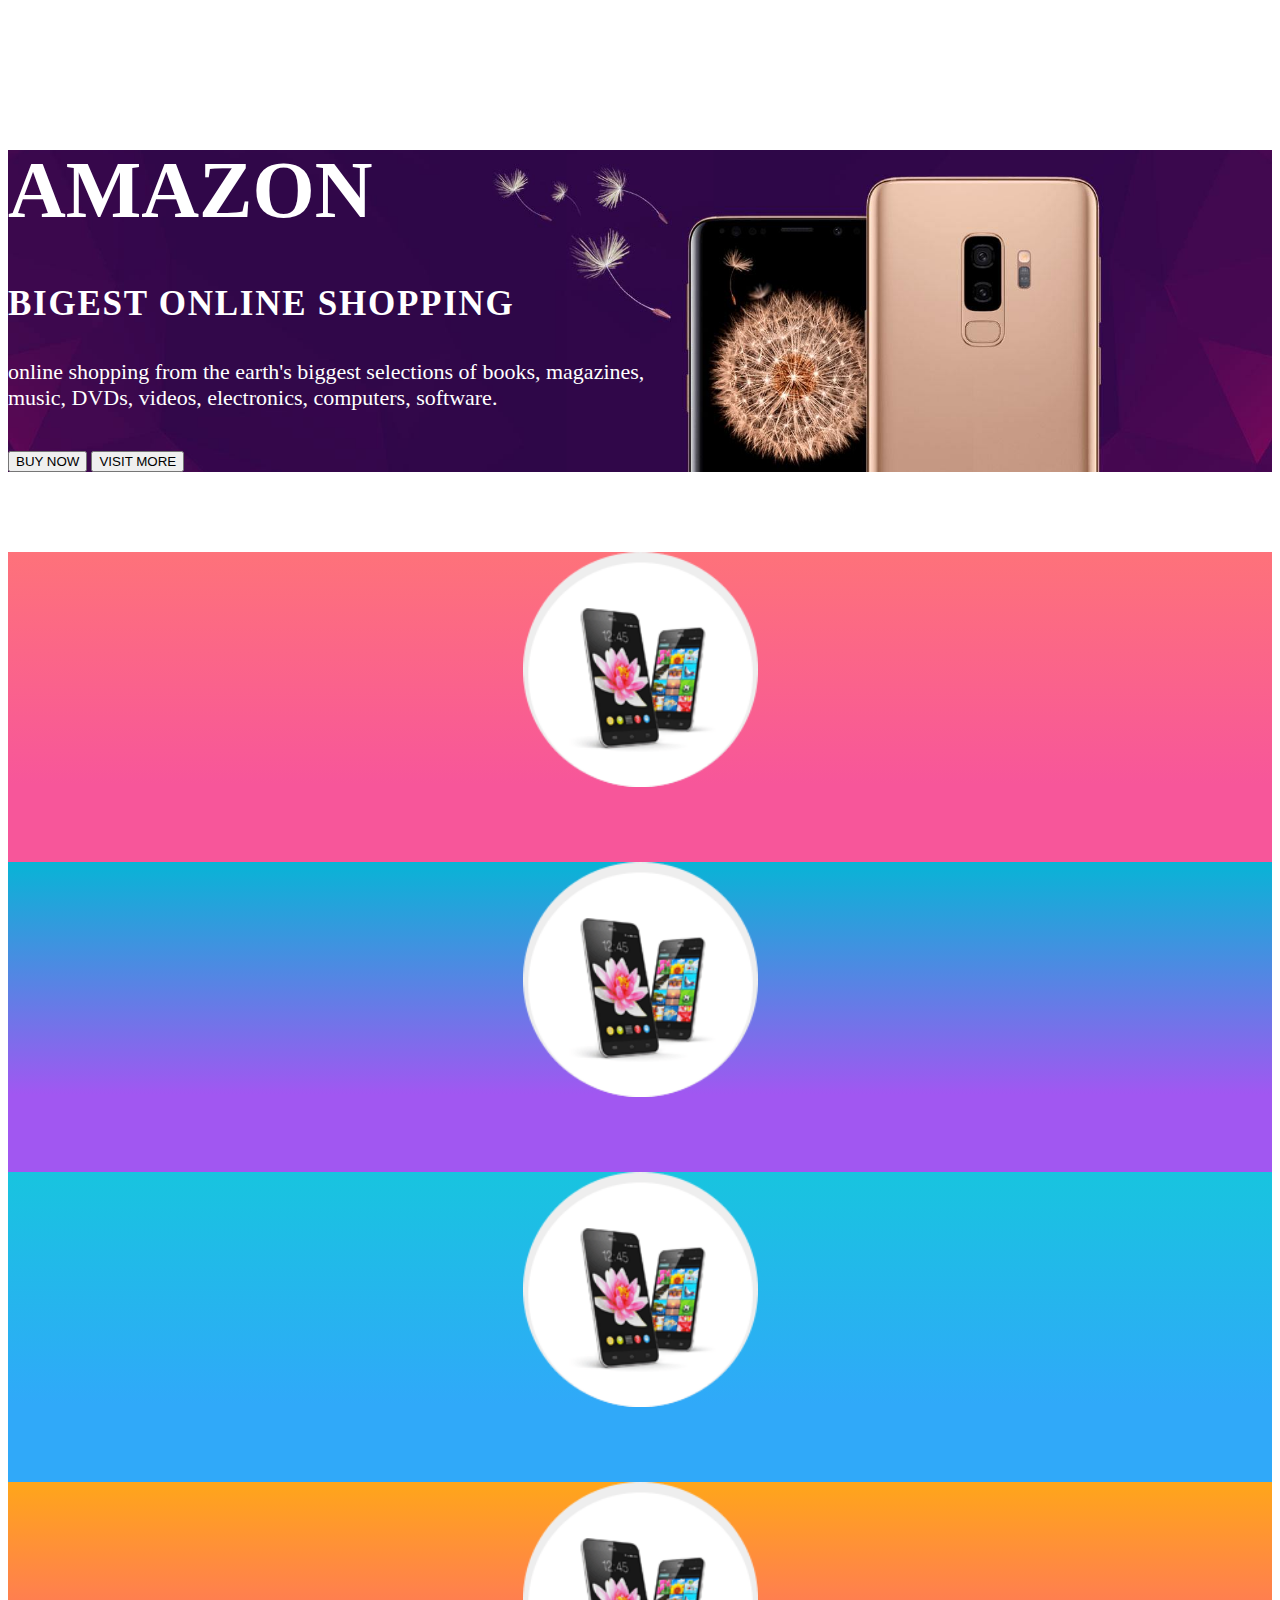
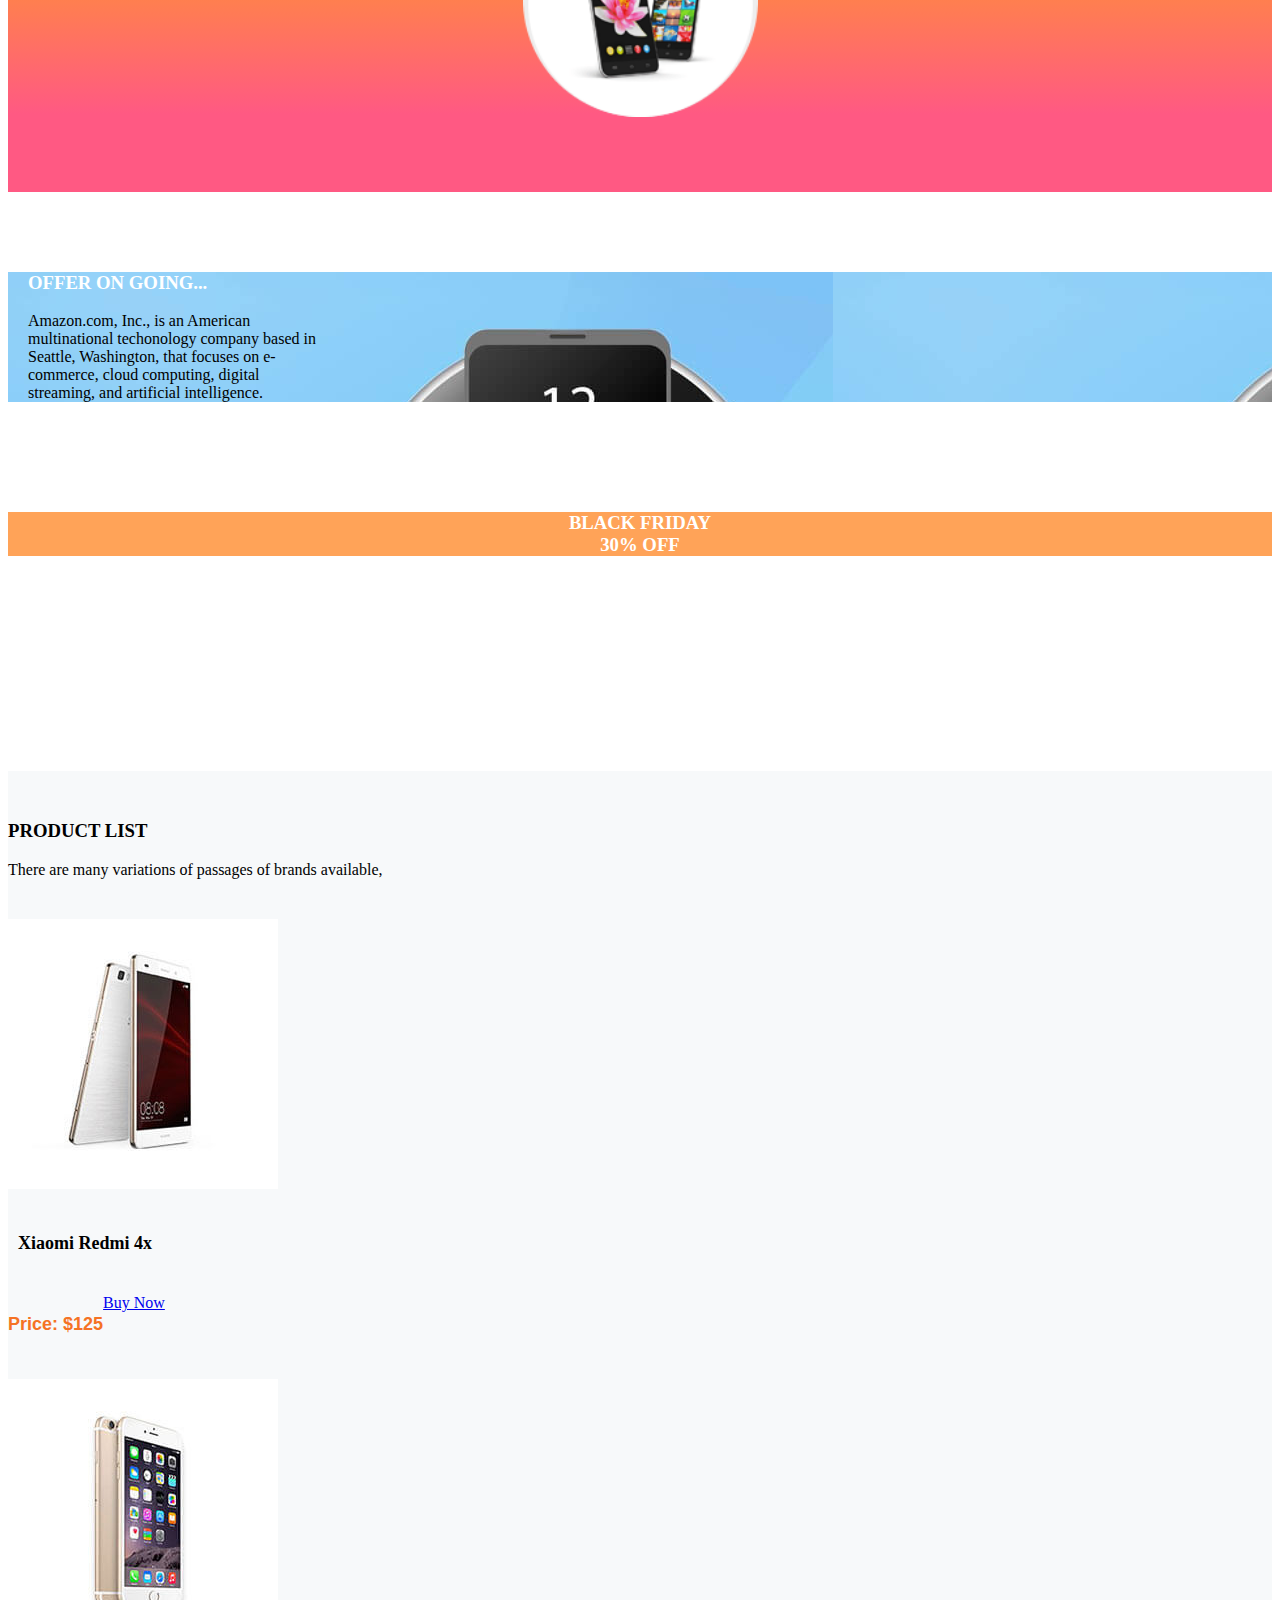
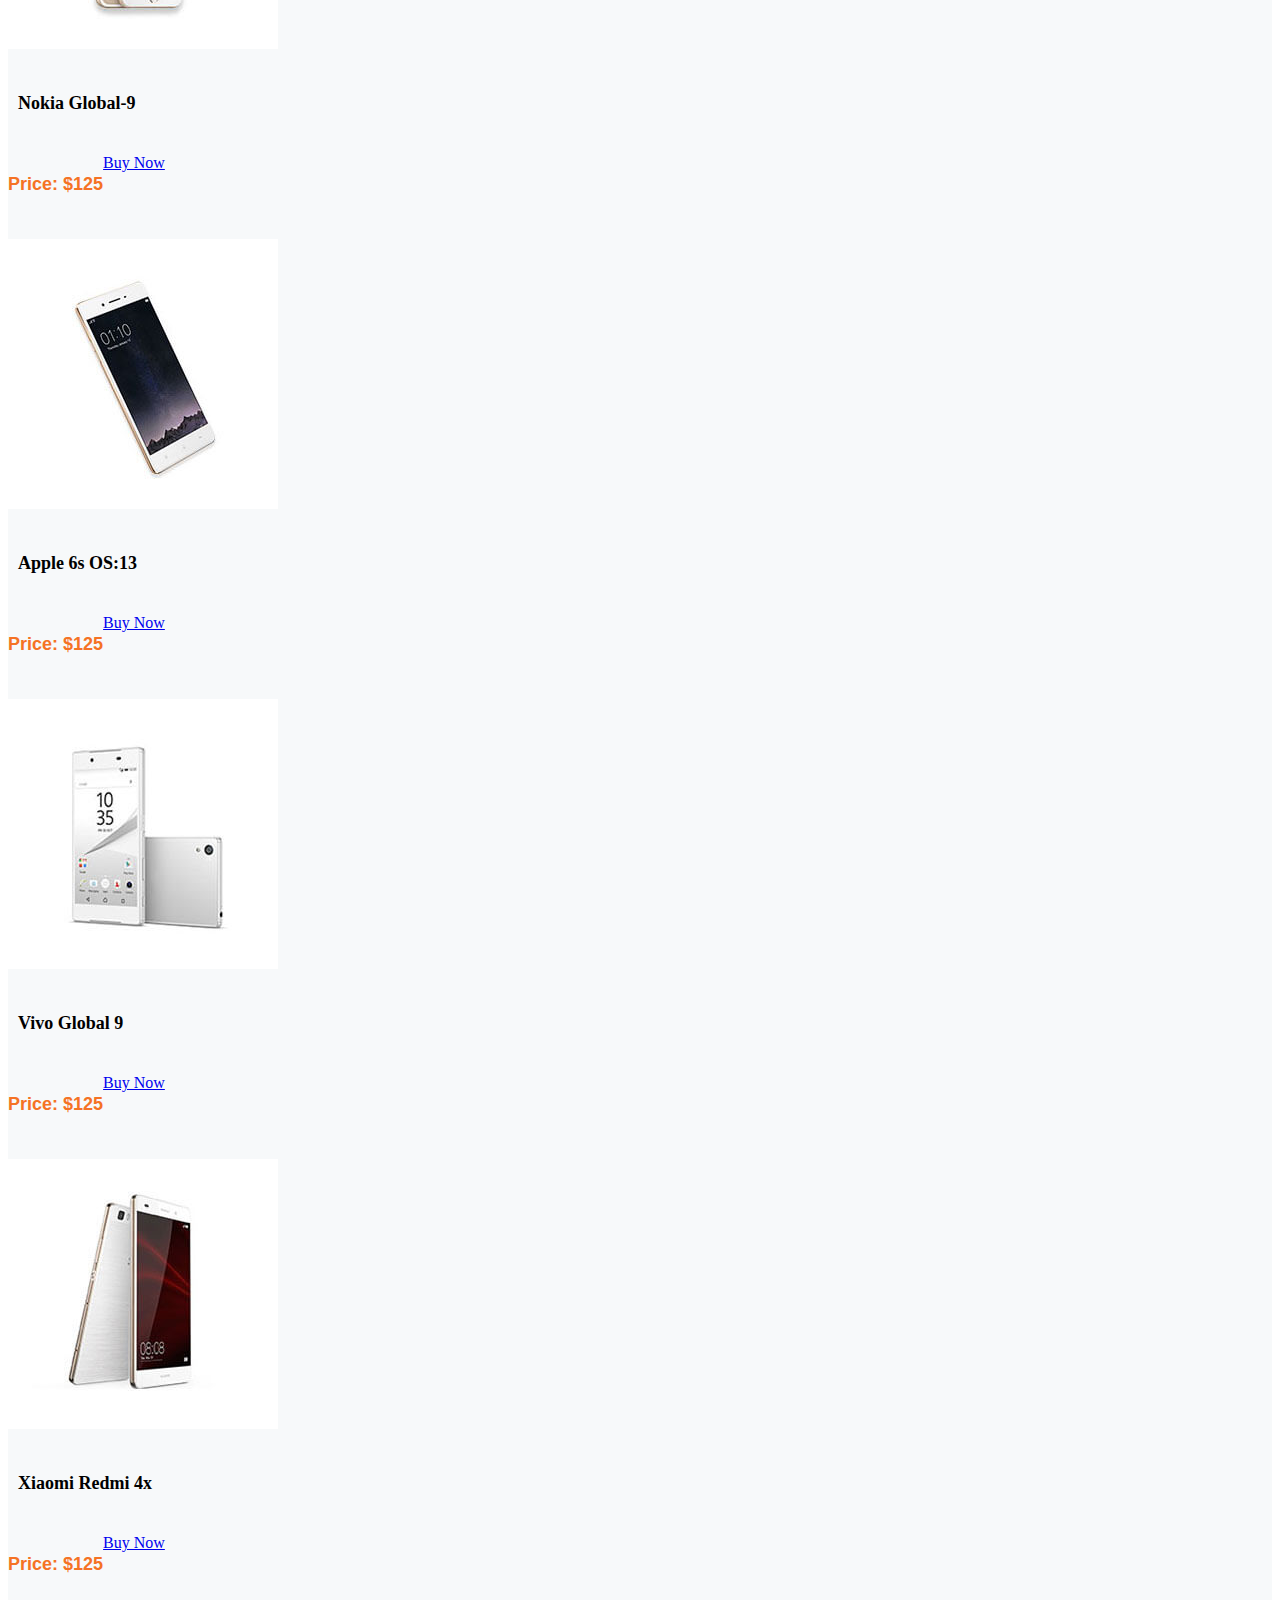
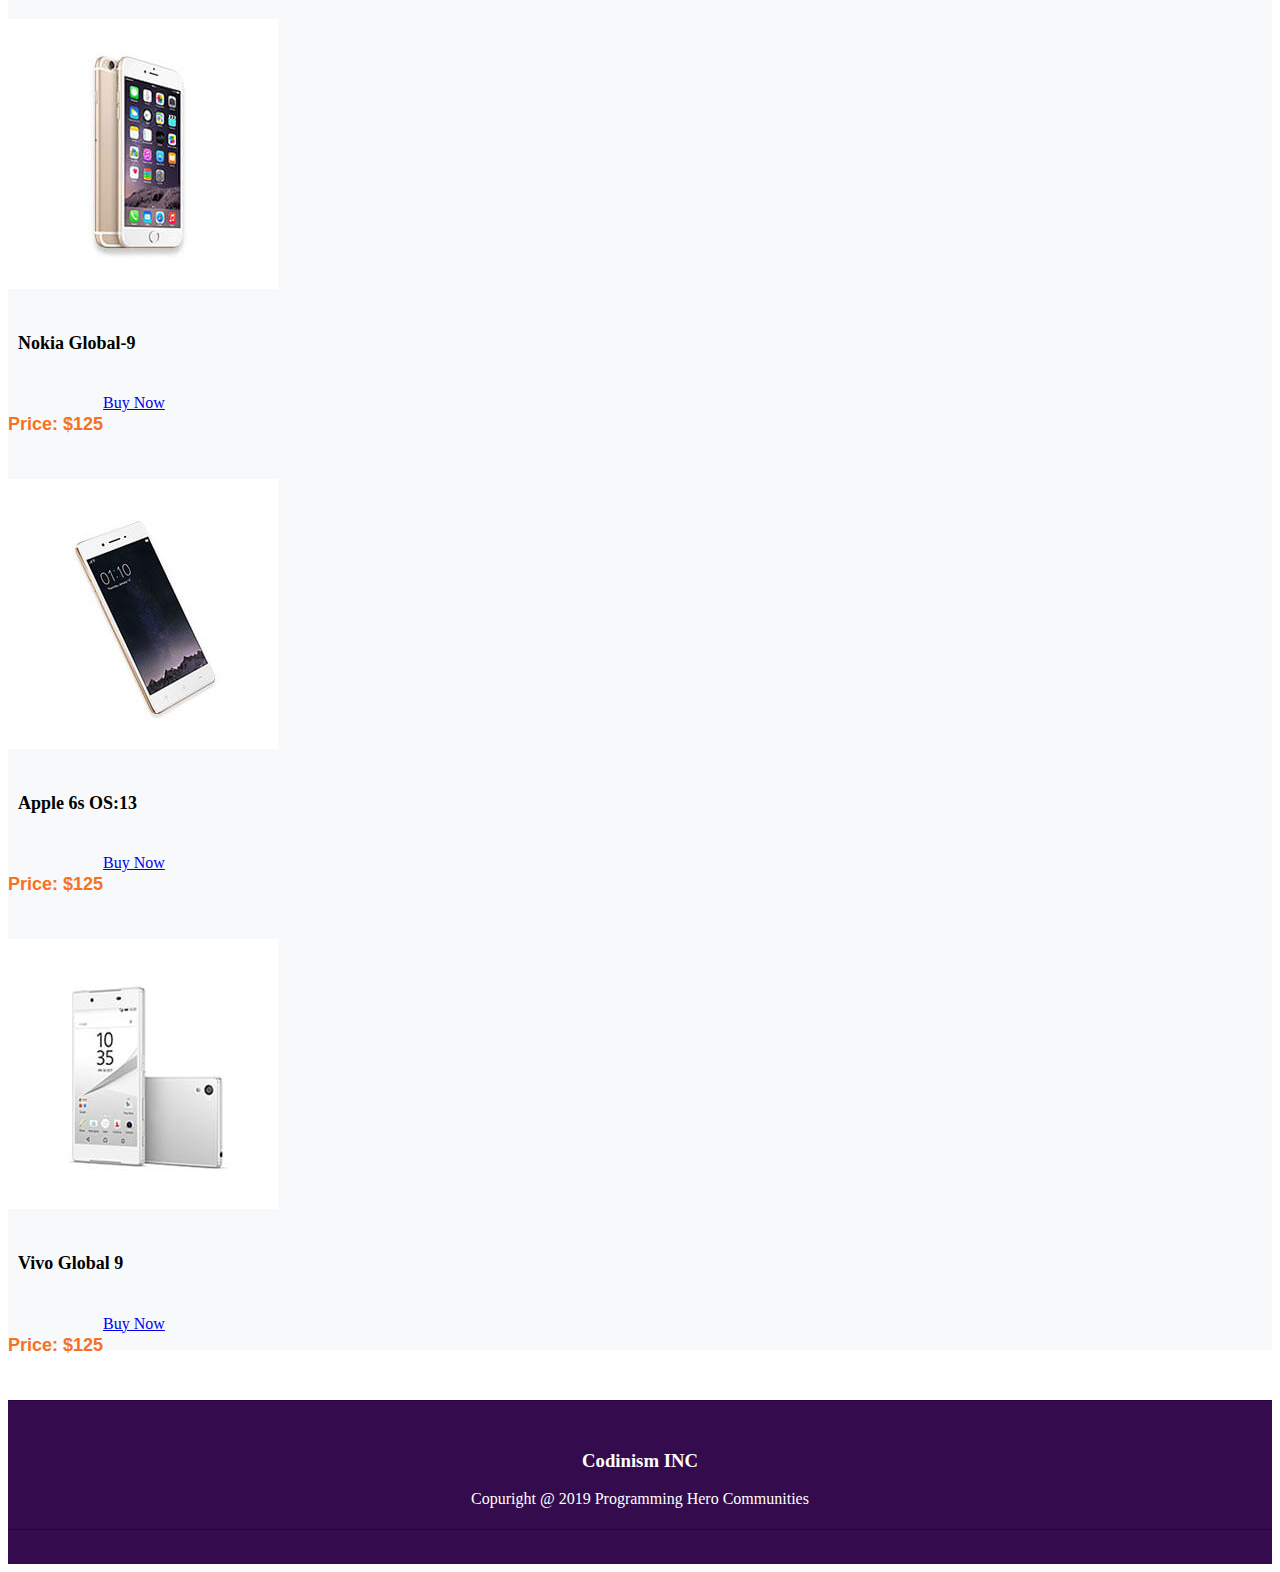
<file: index.html>
<!doctype html>
<html lang="en">
	<head>
		<meta charset="utf-8">
		<meta name="viewport" content="width=device-width, initial-scale=1">
		<title>E-commerce</title>
		<link rel="stylesheet" href="https://cdnjs.cloudflare.com/ajax/libs/font-awesome/4.7.0/css/font-awesome.min.css">
		<link type="text/css" rel="stylesheet" href="css/style.css">
		<link rel="stylesheet" href="css/font-awesome.min.css">
		<link href="https://cdn.jsdelivr.net/npm/bootstrap@5.1.3/dist/css/bootstrap.min.css" rel="stylesheet" integrity="sha384-1BmE4kWBq78iYhFldvKuhfTAU6auU8tT94WrHftjDbrCEXSU1oBoqyl2QvZ6jIW3" crossorigin="anonymous">
	</head>
	
	<body>
		<!-- banner-image start here -->
		<section id="banner-image">
			<div class="banner-header">
				<div class="bg-image card shadow-1-strong my-banner" style=" background-image: url('assets/header.jpg');">
					<div class="container">
						<div class="banner-text">
							<h1>amazon</h1>
							<h3>bigest online shopping</h3>
							<p>online shopping from the earth's biggest selections of books, magazines,<br> music, DVDs, videos, electronics, computers, software.</p>
							<a href="#"><button class="btn btn-warning" type="submit" href="#">buy now</button></a>
							<a href="#"><button class="btn btn-info text-white" type="submit">visit more</button></a>
						</div>
					</div>
				</div>
			</div>	
		</section>
		<!-- banner-image end here -->

		<!-- all-mobile-brand start here-->
		<section id="all-mobile-brand">
			<div class="container">
				<div class="mobile-brand">
  					<div class="row">
    					<div class="col">
    						<div class="brand1">
    							<img src="assets/brand.png"></img>
    							<div class="image-overly">apple</div>
    						</div>
    					</div>
    					<div class="col">
    						<div class="brand2">
    							<img src="assets/brand.png"></img>
    							<div class="image-overly">oppo</div>
    						</div>
    					</div>
    					<div class="col">
    						<div class="brand3">
    							<img src="assets/brand.png"></img>
    							<div class="image-overly">nokia</div>
    						</div>
    					</div>
    					<div class="col">
    						<div class="brand4">
    							<img src="assets/brand.png"></img>
    							<div class="image-overly">walton</div>
    						</div>
    					</div>
    				</div>
  				</div>
			</div>	

			<div class="container">
				<div class="row">
					<div class="col-8">
						<div class="offer-image">
							<div class="bg-image card shadow-1-strong my-banner" style=" background-image: url('assets/banner-1.jpg');">
								<div class="offer-banner-text">
									<h3>offer on going...</h3>
									<p>Amazon.com, Inc., is an American <br>multinational techonology company based in <br>Seattle, Washington, that focuses on e-<br>commerce, cloud computing, digital <br>streaming, and artificial intelligence.</p>		
								</div>								
							</div>
						</div>
					</div>
					<div class="col-4">
						<div class="black-friday">
							<div class="bg-image card shadow-1-strong my-banner" style=" background-image: url('assets/banner-2.jpg');">
								<div class="black-friday-text">
									<h3>black friday <br>30% off</h3>										
								</div>
							</div>
						</div>
					</div>
				</div>
			</div>						
		</section>
		<!-- all-mobile-brand end here-->

		<!-- product-list start here-->
		<section id=product-list>
			<div class="product-color">
				<div class="container">
					<div class="product-all">
						<h3>product list</h3>
						<p>There are many variations of passages of brands available,</p>
					</div>

					<div class="row row-cols-1 row-cols-md-4 g-8">
  						<div class="col">
    						<div class="card">
      							<img src="assets/2.jpg" class="card-img-top">
      							<div class="card-body">
        							<h5 class="card-title">Xiaomi Redmi 4x</h5>
        							<div class="card-button">
        								<p class="card-text">Price: $125</p>
        								<a href="#" class="btn btn-danger">Buy Now</a>
        							</div>	
      							</div>
    						</div>
  						</div>
  						<div class="col">
   							<div class="card">
      							<img src="assets/3.jpg" class="card-img-top">
      							<div class="card-body">
        							<h5 class="card-title">Nokia Global-9</h5>
        							<div class="card-button">
        								<p class="card-text">Price: $125</p>
        								<a href="#" class="btn btn-danger">Buy Now</a>
        							</div>	
      							</div>
    						</div>
  						</div>
  						<div class="col">
    						<div class="card">
      							<img src="assets/5.jpg" class="card-img-top">
      							<div class="card-body">
        							<h5 class="card-title">Apple 6s OS:13</h5>
        							<div class="card-button">
        								<p class="card-text">Price: $125</p>
        								<a href="#" class="btn btn-danger">Buy Now</a>
        							</div>	
      							</div>
    						</div>
  						</div>
  						<div class="col">
    						<div class="card">
      							<img src="assets/6.jpg" class="card-img-top">
      							<div class="card-body">
        							<h5 class="card-title">Vivo Global 9</h5>
        							<div class="card-button">
        								<p class="card-text">Price: $125</p>
        								<a href="#" class="btn btn-danger">Buy Now</a>
        							</div>	
      							</div>
    						</div>
  						</div>
  						<div class="col">
    						<div class="card">
      							<img src="assets/2.jpg" class="card-img-top">
      							<div class="card-body">
        							<h5 class="card-title">Xiaomi Redmi 4x</h5>
        							<div class="card-button">
        								<p class="card-text">Price: $125</p>
        								<a href="#" class="btn btn-danger">Buy Now</a>
        							</div>	
      							</div>
    						</div>
  						</div>
  						<div class="col">
    						<div class="card">
      							<img src="assets/3.jpg" class="card-img-top">
      							<div class="card-body">
        							<h5 class="card-title">Nokia Global-9</h5>
        							<div class="card-button">
        								<p class="card-text">Price: $125</p>
        								<a href="#" class="btn btn-danger">Buy Now</a>
        							</div>	
      							</div>
    						</div>
  						</div>
  						<div class="col">
    						<div class="card">
      							<img src="assets/5.jpg" class="card-img-top">
      							<div class="card-body">
        							<h5 class="card-title">Apple 6s OS:13</h5>
        							<div class="card-button">
        								<p class="card-text">Price: $125</p>
        								<a href="#" class="btn btn-danger">Buy Now</a>
        							</div>	
      							</div>
    						</div>
  						</div>
  						<div class="col">
    						<div class="card">
      							<img src="assets/6.jpg" class="card-img-top">
      							<div class="card-body">
        							<h5 class="card-title">Vivo Global 9</h5>
        							<div class="card-button">
        								<p class="card-text">Price: $125</p>
        								<a href="#" class="btn btn-danger">Buy Now</a>
        							</div>	
      							</div>
    						</div>
  						</div>
					</div>
				</div>
			</div>
		</section>
		<!-- product-list end here-->

		<!-- footer start here -->
		<section id="footer">
			<div class="footer-image">
				<div class="footer-bg-image" style=" background-image: url('assets/Capture.PNG');">
					<div class="container">
						<div class="footer-text">						
							<h3>Codinism INC</h3>
							<p>Copuright @ 2019 Programming Hero Communities</p>
						</div>
					</div>
				</div>
			</div>	
		</section>
		<!-- footer end here -->

		<script src="https://cdn.jsdelivr.net/npm/bootstrap@5.1.3/dist/js/bootstrap.bundle.min.js" integrity="sha384-ka7Sk0Gln4gmtz2MlQnikT1wXgYsOg+OMhuP+IlRH9sENBO0LRn5q+8nbTov4+1p" crossorigin="anonymous"></script>
		<link rel="stylesheet" href="https://cdnjs.cloudflare.com/ajax/libs/font-awesome/6.0.0-beta2/css/all.min.css" integrity="sha512-YWzhKL2whUzgiheMoBFwW8CKV4qpHQAEuvilg9FAn5VJUDwKZZxkJNuGM4XkWuk94WCrrwslk8yWNGmY1EduTA==" crossorigin="anonymous" referrerpolicy="no-referrer" />
		<script type="text/javascript" src="index.js"></script>
	</body>
</html>
</file>
<file: css/style.css>
body {

}

#banner-image
.my-banner {
	background-size:cover;
	background-position:center center;
	background-repeat: no-repeat;
}

.banner-text {
	color: white;
	margin-top: 150px;
	margin-bottom: 40px;
}

.banner-text h1 {
	text-transform: uppercase;
	font-size: 80px;
	font-family: Calibri Light;
	line-height: 1em;
}

.banner-text h3 {
	text-transform: uppercase;
	letter-spacing: .05em;
	font-size: 35px;
	margin-top: 18px;
}

.banner-text p {
	margin-bottom: 40px;
	margin-top: 30px;
	font-size: 22px;
	font-family: Calibri Light;
}

.banner-text button {
	text-transform: uppercase;
}



#all-mobile-brand
.mobile-brand{
	margin: 80px 0;
	text-align: center;
}

.brand1 {
	height: 310px;
	background: linear-gradient(to bottom, #fe727a 0%, #f7569a 75%);
	position:relative;
	display:block;
}

.brand1 img {
	height: 235px;
}

.brand2 {
	height: 310px;
	background: linear-gradient(to bottom, #08b4d6 0%, #a157f1 75%);
	position:relative;
	display:block;
}

.brand2 img {
	height: 235px;
}

.brand3 {
	height: 310px;
	background: linear-gradient(to bottom, #18c4df 0%, #30a9f9 75%);
	position:relative;
	display:block;
}

.brand3 img {
	height: 235px;
}

.brand4 {
	height: 310px;
	background: linear-gradient(to bottom, #ffa61a 0%, #ff5983 75%);
	position:relative;
	display:block;
}

.brand4 img {
	height: 235px;
}

.image-overly {
  position: absolute; 
  bottom: 0; 
  background: rgba(0, 0, 0, 0.5); /* Black see-through */
  width: 100%;
  transition: .5s ease;
  opacity:0;
  color: white;
  font-size: 22px;
  padding: 20px;
  text-transform: uppercase;
}

.image-overly:hover {
  opacity: .3;
}

.offer-image {
	margin-bottom: 50px;
}

.offer-banner-text {
	margin: 25px 0 110px 20px;
}

.offer-banner-text h3 {
	color: white;
	text-transform: uppercase;
}

.black-friday-text {
	color: white;
	text-transform: uppercase;
	text-align: center;
	margin: 25px 0 215px 0;
}


#product-list
.product-color {
	background-color: #F7F9FA;
}
.product-all {
	padding-top: 30px;
	margin-bottom: 40px;
}

.product-all h3 {
	text-transform: uppercase;
}

.card {
	margin-bottom: 50px;
}

.card-title {
	font-size: 18px;
	background-color: #F7F9FA;
	padding: 10px 0 10px 10px;
}

.card-text {
	font-weight: bold;
}

.card-button {
	display: flex;
}

.card-button p {
	margin-right: 78px;
	font-size: 20px;
}

.footer-text h3 {
	text-align: center;
	color: white;
	margin-top: 50px;
	padding-top: 50px;
}

.footer-text p {
	text-align: center;
	color: white;
}

.footer-bg-image {
	padding-bottom: 40px;
}




#logo
.logo-button{
	margin-top: 25px;
}

.second-logo img {
	float: right;
}

.second-logo a i {
	font-size: 25px;
	color: black;
	padding-top: 10px;
}

.dropdown {
	margin-top: 30px;
}

.dropdown a {
	margin-left: 10px;
	color: #757575;
	background-color: white;
	border: none;
	font-size: 15px;
}

.dropdown i {
	margin-left: 10px;
}

.dropdown-menu a {
	color: black;
	font-size: 13px;
}

.dropdown-menu a:hover, .dropdown-item:hover {
	color: #1AA4CB;
}


#display
.mobile-display {
	background-color: #Eff0F5;
}

.arrow-menu {
	padding: 10px;
	font-size: 14px;
}

.arrow-menu a {
	text-decoration: none;
}

.arrow-menu span i {
	padding: 8px;
	color: #CDCED1;
}

.only-color {
	color: #1a9cb7;
}

.only-span {
	color: #757575;
}




#order
.order-list{
}

.phone-order {
	background-color: #Eff0F5;
	padding-bottom: 10px;
}

.order-details {
	background-color: white;
}

.zoom-order hr{
	border-bottom: 1px solid #9E9E9E;
	height: 0!important;
}

.zoom-image {
	padding: 0 5px;
	display: flex;
	
}

.zoom-image button {
	border: 0 solid;
	background-color: white;
	padding: 0 8px;
}

.zoom-link img {
	width: 100%;
	border: 1px solid #9E9E9E;
}

.zoom-link1 i {
	color: #9E9E9E;
	font-size: 24px;
}

.phone-zoom {
	display: flex;
}

.order-text {
	padding-top: 5px;
}

.order-text a{
	font-size: 24px;
}

.order-rating {
	padding-top: 8px;
	padding-right: 15px;
}

.order-rating img {
	width: 3%;
}

.order-rating a {
	text-decoration: none;
	font-family: Roboto;
	font-size: 13px;
	
}

.order-rating p {
	font-size: 14px;
	color: #9E9E9E;
	padding-top: 8px;
}

.order-rating i {
	padding-left: 30px;
	color: #9E9E9E;
	font-size: 18px;
}

.order-icon span {
	padding-right: 97px;
}

.order-rating hr {
	border-bottom: 1px solid #9E9E9E;
	height: 0!important;
}

.order-installment {
	padding-right: 15px;
}

.order-installment h3 {
	font-family: Roboto;
	color: #F57224;
	font-size: 30px;
}

.order-installment p s{
	font-family: Roboto;
	color: #9E9E9E;
}

.order-installment p {
	color: #757575;
}

.order-installment p i {
	padding-right: 5px;
}

.order-installment p a{
	padding-left: 25px;
	text-decoration: none;
	color: black;
	font-family: Roboto;
}

.order-installment hr {
	border-bottom: 1px solid #9E9E9E;
	height: 0!important;
}

.buy-add {
	display: flex;
	padding: 10px 25px 20px 0;
}

.buy-now {
	padding-right: 10px;
}

.buy-now button {
	color: white;
	font-size: 16px;
	background-color: #26ABD4;
	font-family: Roboto;
	padding: 10px 80px;
}

.add-cart button {
	color: white;
	font-size: 16px;
	background-color: #F57224;
	font-family: Roboto;
	padding: 10px 80px;
}




.delivery-service {
	background-color: #FAFAFA;
}

.delivery-info {
	padding: 20px 15px 0;
}

.delivery-info p {
	color: #757575;
	font-size: 13px;
	font-family: Roboto;
	font-weight: bold;
}

.delivery-info p i {
	float: right;
	color: #757575;
	font-weight: bold;
}

.delivery-location {
	display: flex;
	padding: 0 15px;
}

.delivery-location i {
	font-size: 21px;
	color: #757575;
}

.delivery-location p {
	font-size: 15px;
	padding: 0 10px 10px;
}

.delivery-location a {
	font-size: 13px;
	padding: 5px 0 10px 10px;
	text-decoration: none;
	color: #1A9CB7;
}

.ful-field {
	display: flex;
	padding: 0 15px;
}

.ful-field i {
	font-size: 20px;
	color: #F3935A;
}

.ful-field p {
	font-size: 15px;
	padding: 0 10px 10px;
}

.delivery-service hr {
	margin-top: 0;
	border-bottom: 1px solid #9E9E9E;
	height: 0!important;
}

.delivery-home {
	padding: 0 15px;
	display: flex;
}

.delivery-home i {
	font-size: 20px;
	color: #757575;
}

.delivery-home p {
	font-size: 15px;
	padding: 0 80px 10px 10px;
	margin-bottom: 0;
}

.delivery-home p span {
	font-size: 13px;
	color: #9E9E9E;
}

.delivery-home a {
	font-family: Roboto;
	padding: 5px 0 10px 90px;
	font-weight: 500;
}

.delivery-express {
	padding: 0 15px;
	display: flex;
}

.delivery-express i {
	font-size: 20px;
	color: #757575;
}

.delivery-express p {
	font-size: 15px;
	padding: 0 80px 20px 10px;
	margin-bottom: 0;
}

.delivery-express p span {
	font-size: 13px;
	color: #9E9E9E;
}

.delivery-express a {
	font-family: Roboto;
	padding: 5px 0 10px 82px;
	font-weight: 500;
}

.service-info {
	padding: 10px 15px;
}

.service-info p {
	color: #757575;
	font-size: 13px;
	font-family: Roboto;
	font-weight: bold;
}

.service-info p i {
	float: right;
	color: #757575;
	font-weight: bold;
}

.service-authentic {
	padding: 0 15px;
	display: flex;
}

.service-authentic i {
	font-size: 14px;
	color: #373598;
}

.service-authentic p {
	font-size: 15px;
	padding: 0 80px 20px 10px;
	margin-bottom: 0;
}

.service-authentic p span {
	font-size: 13px;
	color: #9E9E9E;
}

.service-warranty {
	padding: 0 15px;
	display: flex;
}

.service-warranty i {
	font-size: 20px;
	color: #757575;
}

.service-warranty p {
	font-size: 15px;
	padding: 0 0 20px 10px;
	margin-bottom: 0;
}

.realme-store {
	margin-top: 10px;
	margin-bottom: 20px;
	background-color: #FAFAFA;
}

.realme-store p {
	padding: 15px 15px 0 15px;
	margin-bottom: 0;
	font-size: 13px;
	color: #757575;
}

.realme-chat {
	display: flex;
	padding: 0 15px;
}

.realme-chat h5 {
	padding-right: 70px;
}

.realme-chat a {
	text-decoration: none;
	color: #199CB7;
	font-weight: bold;
	font-family: Roboto;
	padding-left: 70px;
}

.realme-chat a i {
	color: #199CB7;
	font-size: 13px;
	padding-right: 8px;
}

.realme-image img {
	padding: 0 15px;
}

.realme-box {
	display: flex;
}

.realme-box p {
	width: 33.33%;
}

.realme-persent {
	display: flex;
	padding: 15px 15px;
}

.realme-persent h4 {
	width: 33.33%;
	padding-left: 10px;
	font-family: Roboto;
	font-size: 28px;
}

.realme-visit {
	text-align: center;
	padding-bottom: 15px;
}

.realme-visit a {
	text-decoration: none;
	color: #199CB7;
	font-weight: bold;
}






#product
.product-realme {

}

.product-details {
	background-color: #Eff0F5;
}

.same-store p {
	background-color: #FAFAFA;
	font-weight: 500;
	padding: 15px;
	font-size: 18px;
	margin-bottom: 0;
}

.store-image {
	background-color: white;
}

.store-image img {
	width: 100%;
}

.store-text {
	padding: 0 0 10px 10px;
}

.store-text p {
	font-size: 13px;
	margin: auto;
}

.store-text h5 {
	font-family: Roboto;
	color: #F57224;
	margin-bottom: 0;
}

.store-text img {
	width: 6%;
}

.all-details {
	background-color: white;
	padding: 0 15px;
}

.specific-product p {
	font-size: 14px;
	padding-left: 15px;
}

.text-middel p {
	font-weight: 500;
	padding: 0 0 15px 15px;
	font-size: 18px;
	margin-bottom: 0
}

.specific-details {
	padding: 0 15px;
}

.specific-text-color p {
	margin-bottom: 0;
	color: #757575;
	font-size: 14px;
}

.specific-what {
	display: flex;
	padding: 0 15px;
}

.specific-text-last p {
	padding-left: 50px;
}

.all-details hr {
	border-bottom: 1px solid #9E9E9E;
	height: 0!important;
}

.specific-line hr {
	border-bottom: 1px solid #9E9E9E;
	height: 0!important;
	margin-top: 0;
}








#questions
.questions-about {
}

.questions-part {
	background-color: #Eff0F5;
}

.header-text p {
	background-color: #FAFAFA;
	font-weight: 500;
	padding: 15px 15px 15px 30px;
	font-size: 18px;
	margin-bottom: 0;
}

.questions-header {
	background-color: white;
	padding: 10px 25px 10px 30px;
}

.login-register a {
	text-decoration: none;
	font-family: Roboto;
}

.login-register span {
	font-size: 13px;
}

.login-register p {
	font-family: Roboto;
	padding: 10px 0 10px 0;
	font-size: 15px;
}

.login-register hr {
	border-bottom: 1px solid #9E9E9E;
	height: 0!important;
}

.question-answer span i{
	text-decoration-color: white;
	padding-right: 20px;
}

.question-answer p {
	padding-left: 35px;
}

.question-answer hr {
	border-bottom: 1px solid #9E9E9E;
	height: 0!important;
}

.question-answer2 span i{
	text-decoration-color: white;
	padding-right: 20px;

}

.question-answer2 p {
	padding-left: 35px;
	color: #757575;
	font-size: 13px;
}

.question-answer2 hr {
	border-bottom: 1px solid #9E9E9E;
	height: 0!important;
}

.page-item button {
	border: none;
	background-color: white;
}

.arow-button {
	text-align: right;
	padding: 10px 0 20px 0;
}

.arow-button button {
	border: 0 solid;
	background-color: #EFF0F5;
	border-color: #DADADA;
	padding: 0;
	font-size: 14px;
}

.arow-button button a {
	padding: 9px;
	color: #757575;
}

.page-link {
	background-color: #FAFAFA!important;
}

.page-link0 {
	background-color: #DADADA;
	text-color: white;
}

.page-link0 i {
	color: white;
}

.page-link1 {
	background-color: #1A9CB7;
	text-decoration: none;
	color: white!important;
}

.page-link5 {
	border: 0!important;
	text-decoration: none;
	background-color: white;
}




#bottom-card
.all-card {
}

.bg-card {
	background-color: #Eff0F5;
}

.card-text p {
  font-weight: 600;
  font-size: 18px;
  padding-top: 10px;
}

.card-body h6 {
	font-size: 13px;
	font-family: Roboto;
}

.card-body p {
	font-family: Roboto,-apple-system,BlinkMacSystemFont,Helvetica Neue,Helvetica,sans-serif;
  color: #f57224;
  font-size: 18px;
  line-height: 10px;
  margin: 25px 0 0;
}

.card-body img {
	width: 6%;
}

.card-body-other {
	padding: 16px 16px 11px;
}

.card-body-other h6 {
	font-size: 13px;
	font-family: Roboto;
}

.card-body-other p {
	font-family: Roboto,-apple-system,BlinkMacSystemFont,Helvetica Neue,Helvetica,sans-serif;
  color: #f57224;
  font-size: 18px;
  line-height: 10px;
  margin: 15px 0 0;
}

.card-body-other img {
	width: 6%;
}





#customer
.customer-care {
	background-color: #2E2E54;
}

.customer-menu {
	padding-bottom: 25px;
}

.customer-menu h3 {
	color: white;
	font-size: 18px;
	margin: 20px 0 10px 0;
	font-family: Roboto;
}

.customer-menu a {
	color: white;
	display: block;
	text-decoration: none;
	font-size: 12px;
	font-family: Roboto;
}

.daraz-menu {
	padding-bottom: 20px;
}

.daraz-menu h3 {
	color: white;
	font-size: 18px;
	margin: 50px 0 10px 0;
	font-family: Roboto;
}

.daraz-menu a {
	color: white;
	display: block;
	text-decoration: none;
	font-size: 12px;
	font-family: Roboto;
}

.qr-code img {
	border-radius: 10px;
  width: 17%;
  margin: 25px 20px 0 0;
  display: block;
  float: left;
}

.customer-logo img {
	display: block;
  padding-top: 45px;
  width: 50px;
}

.customer-text {
	color: #F85606;
	line-height: 18px;

}

.customer-text1 {
	color: white;
}

.image-customer-bottom {
	margin-top: 25px
}

.image-customer-bottom a {
	padding-right: 8px;
}




#allmethods
.methods {
}

.bank-card {
	margin: 25px 0 15px 0;
}

.bank-card h3 {
	font-size: 18px;
  color: #585858;
  font-family: Roboto;
}

.bank-card img {
	margin: 10px 8px 6px 0;
}

.bank-card p {
	margin-top: 100px;
	font-size: 18px;
  color: #585858;
  font-family: Roboto;
}

.country-flag {
	margin: 25px 0 15px 0;
}

.country-flag h3 {
	font-size: 18px;
  color: #585858;
  font-family: Roboto;
}

.country-flag img {
	margin: 10px 6px 0 0;
}

.social-icon {
	margin: 25px 0 15px 0;
}

.social-icon h3 {
	font-size: 18px;
  color: #585858;
  font-family: Roboto;
}

.social-icon img {
	margin: 10px 6px 0 0;
}

.verified-image {
	margin: 25px 0 15px 0;
}

.verified-image h3 {
	font-size: 18px;
  color: #585858;
  font-family: Roboto;
}

.verified-image img {
	margin-top: 10px;
}



#delivery-information
.from {
}

.from-bg {
	background-color: #F4F4F4;
	padding-top: 13px;
}

.delivery-information {
	background-color: white;
	font-family: Roboto;
}

.delivery-information h4 {
	padding: 25px 0 20px 30px;
}

.delivery-from {
	padding: 0 50px 50px 40px;
}

.full-name {
	padding-bottom: 25px;
  font-size: 14px;
}

.phone-number {
	padding-bottom: 25px;
  font-size: 14px;
}

.building-house {
	padding-bottom: 25px;
  font-size: 14px;
}

.colony-suburb {
	padding-bottom: 25px;
  font-size: 14px;
}

.region-name {
	padding-bottom: 25px;
  font-size: 14px;
}

.city-name {
	padding-bottom: 25px;
  font-size: 14px;
}

.city-name input {
  background-color: #FAFAFA;
}

.area-name {
	padding-bottom: 25px;
  font-size: 14px;
}

.area-name input {
  background-color: #FAFAFA;
}

.address-number {
	padding-bottom: 25px;
  font-size: 14px;
}

.select-delivery p {
	font-size: 18px;
	margin-top: 10px;
}

.office-box {
	display: flex;
	margin-bottom: 30px;
}

.office-box p {
	border-style: solid;
	border-color: #0094B6;
	border-width: 2px;
	border-radius: 8px;
	width: 33%;
	text-transform: uppercase;
	margin-bottom: 0;
	font-size: 14px;
	padding: 20px;
	background-color: #FAFDFE;
}
	
.office-box a {
	border-style: solid;
	border-color: #F68645;
	border-width: 2px;
	border-radius: 8px;
	width: 33%;
	text-transform: uppercase;
	margin-left: 15px;
	font-size: 14px;
	padding: 20px;
	background-color: #FFF7F6;
}

.office-box p i {
	padding-right: 10px;
}

.office-box a i {
	padding-right: 10px;
}



.save-button {
	text-align: right;
}

.save-button button {
	color: white;
	width: 50%;
	text-transform: uppercase;
	font-size: 18px;
	padding: 8px;
	margin: 5px 0 5px 0;
	background-color: #25A5D8;
}




.proceed {
	background-color: white;
	padding: 10px;
}

.proceed-pay {
	font-family: Roboto;
	background-color: #DADADA;
	text-align: center;
	color: white;
	border-style: solid;
	padding: 12px 10px 0 10px;
}

.proceed-Order h4 {
	font-family: Roboto;
	margin-top: 10px;
}

.proceed-subtotal {
	display: flex;
	margin-top: 15px;
}

.proceed-subtotal p {
	margin-right: 100px;
	font-family: Roboto;
	font-size: 17px;
	color: #6D6E6E;
}

.proceed-subtotal h5 {
	margin-left: 73px;
	font-family: Roboto;
}

.proceed-subtotal2 {
	display: flex;
}

.proceed-subtotal2 p {
	margin-right: 150px;
	font-family: Roboto;
	font-size: 17px;
	color: #6D6E6E;
}

.proceed-subtotal2 h5 {
	margin-left: 100px;
	font-family: Roboto;
}

.proceed-from {
	display: flex;
}

.proceed-from input {
	margin: 5px 10px 5px 0;
	padding: 10px;
	font-size: 18px;
	font-family: Roboto;
}

.proceed-from button {
	color: white;
	width: 40%;
	text-transform: uppercase;
	font-size: 18px;
	padding: 8px;
	margin: 5px 0 5px 0;
	background-color: #25A5D8;
	font-family: Roboto;
}

.proceed-installment select {
	border: none;
	font-size: 14px;
	padding-left: 3px;
	padding-top: 0;
}

.proceed-total {
	display: flex;
	margin-top: 10px;
}

.proceed-total p {
	font-size: 18px;
	font-family: Roboto;
	margin-right: 165px;
	margin-bottom: 0;
}

.proceed-total h4 {
	font-size: 20px;
	font-family: Roboto;
	color: #F68645;
	margin-left: 100px;
	margin-bottom: 0;
}

.proceed-VAT {
	margin-top: 0;
}

.proceed-VAT p {
	text-align: right;
	font-size: 14px;
}





#delivery-part
.delivery {	
}

.delivery-bg {
	background-color: #F4F4F4;
}

.package {
	background-color: #FAFAFA;
	padding: 13px 8px 13px 8px;
}

.package-text {
	font-size: 16px;
	font-family: Roboto;
}

.package-text1 {
	float: right;
	font-size: 13px;
	font-family: Roboto;
}

.all-items {
	background-color: #FAFAFA;
	padding: 13px 8px 0 8px;
}

.blanck-space {
	margin-top: 10px;
	background-color: #FAFAFA;
}

.item-2 p {
	text-transform: uppercase;
}

.price-2 p {
	text-transform: uppercase;
}

.quantity-2 p {
	text-transform: uppercase;
	text-align: right;
}

.package-delivery {
	background-color: white;
}

.delivery-head p {
	font-family: Roboto;
	padding: 10px 0 0 20px;
	font-size: 18px;
}

.delivery-type {
	margin: 20px;
}

.delivery-option1 {
	border-style: solid;
	border-color: #0094B6;
	border-width: 2px;
	padding-bottom: 15px;
	border-radius: 8px;
}

.delivery-option1 input {
	float: left;
	margin: 20px 20px 0 20px;
}

.delivery-option1 h6 {
	font-size: 20px;
	font-family: Roboto;
	margin-top: 15px;
}

.delivery-option1 p {
	margin: 18px 0 3px 50px;
	color: #6D6E6E;
	font-family: Roboto;
}

.delivery-option1 a {
	margin-left: 50px;
	color: #6D6E6E!important;
	font-family: Roboto;
}

.delivery-option2 {
	background-color: #F8F8F8;
	border-style: solid;
	border-radius: 8px;
	border-width: 2px;
	padding-bottom: 15px;
	border-color: #DADADA;
}

.delivery-option2 input {
	float: left;
	margin: 20px 20px 0 20px;
}

.delivery-option2 h6 {
	font-size: 20px;
	font-family: Roboto;
	margin-top: 15px;
}

.delivery-option2 p {
	margin: 18px 0 3px 50px;
	color: #6D6E6E;
	font-family: Roboto;
}

.delivery-option2 a {
	margin-left: 50px;
	color: #6D6E6E!important;
	font-family: Roboto;
}

.package-image img {
	width: 70%;
	margin: 0 20px 20px 30px;
}

.package-quantity p strong {
	color: black;
}

.package-text img {
	float: left;
}

.package-text h6 {
	color: black;
	font-family: Roboto;
	font-size: 20px;
}

.package-text a {
	font-size: 16px;
	font-family: Roboto;
	color: #BAB7AC!important;
}

.package-price h5 {
	font-family: Roboto;
	color: #F68645;
	font-size: 25px;
}

.package-price h6 {
	font-size: 20px;
	margin-top: 10px;
}

.package-price a s {
	color: #BAB7AC;
	font-family: Roboto;
	font-size: 20px;
}

.package-quantity p {
	text-align: right;
	margin: 0 30px 20px 20px;
	font-size: 25px;
	font-family: Roboto;
	color: #BAB7AC;
}
</file>
